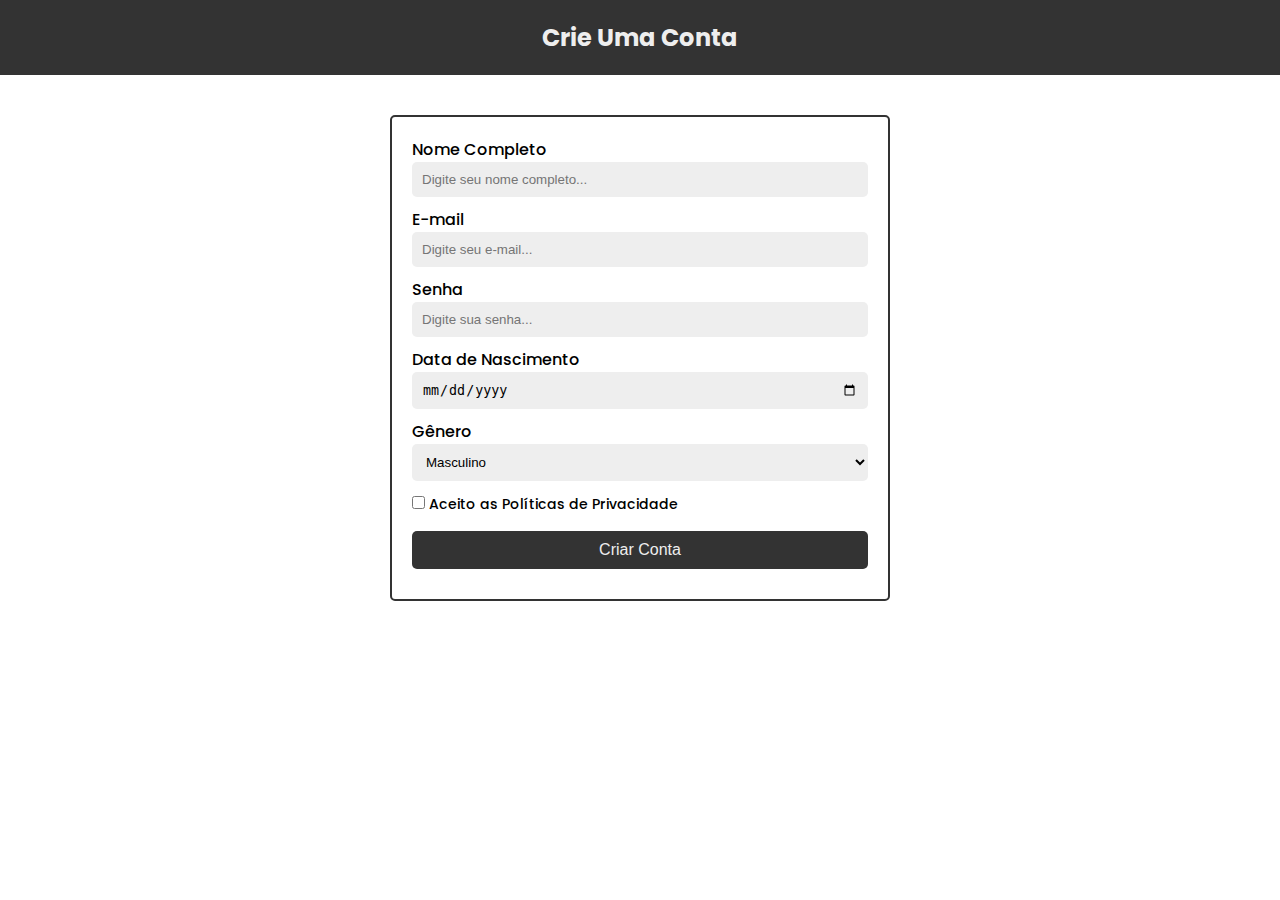
<file: index.html>
<!DOCTYPE html>
<html lang="pt-BR">
    <head>
        <meta charset="UTF-8" />
        <meta name="viewport" content="width=device-width, initial-scale=1.0" />
        <title>CSS</title>
        <link rel="stylesheet" href="styles.css" />
        <link rel="preconnect" href="https://fonts.googleapis.com" />
        <link rel="preconnect" href="https://fonts.gstatic.com" crossorigin />
        <link
            href="https://fonts.googleapis.com/css2?family=Poppins:ital,wght@0,100;0,200;0,300;0,400;0,500;0,600;0,700;0,800;0,900;1,100;1,200;1,300;1,400;1,500;1,600;1,700;1,800;1,900&display=swap"
            rel="stylesheet"
        />
    </head>
    <body>
        <header>
            <h2>Crie Uma Conta</h2>
        </header>

        <form class="form-container" action="./success.html">
            <div class="form-row">
                <label for="fullName" class="form-label">Nome Completo</label>
                <input id="fullName" type="text" class="form-input" placeholder="Digite seu nome completo..." required />
            </div>

            <div class="form-row">
                <label for="email" class="form-label">E-mail</label>
                <input id="email" type="email" class="form-input" placeholder="Digite seu e-mail..." required />
            </div>

            <div class="form-row">
                <label for="password"class="form-label">Senha</label>
                <input id="password" type="password" class="form-input" placeholder="Digite sua senha..." required />
            </div>

            <div class="form-row">
                <label for="birthDate"class="form-label">Data de Nascimento</label>
                <input id="date" type="date" class="form-input" required />
            </div>

            <div class="form-row">
                <label for="gender"class="form-label">Gênero</label>
                <select name="gender" class="form-input" required>
                    <option value="masculino" >Masculino</option>
                    <option value="feminino">Feminino</option>
                    <option value="outro">Outro</option>
                </select>
            </div>

            <div class="form-row">
                <input id="privacyTerms" type="checkbox" required>
                <label for="privacyTerms" class="form-small-label">Aceito as Políticas de Privacidade</label>
            </div>

            <div class="form-row">
                <input type="submit" value="Criar Conta" class="form-button"/>
            </div>
        </form>
    </body>
</html>
</file>
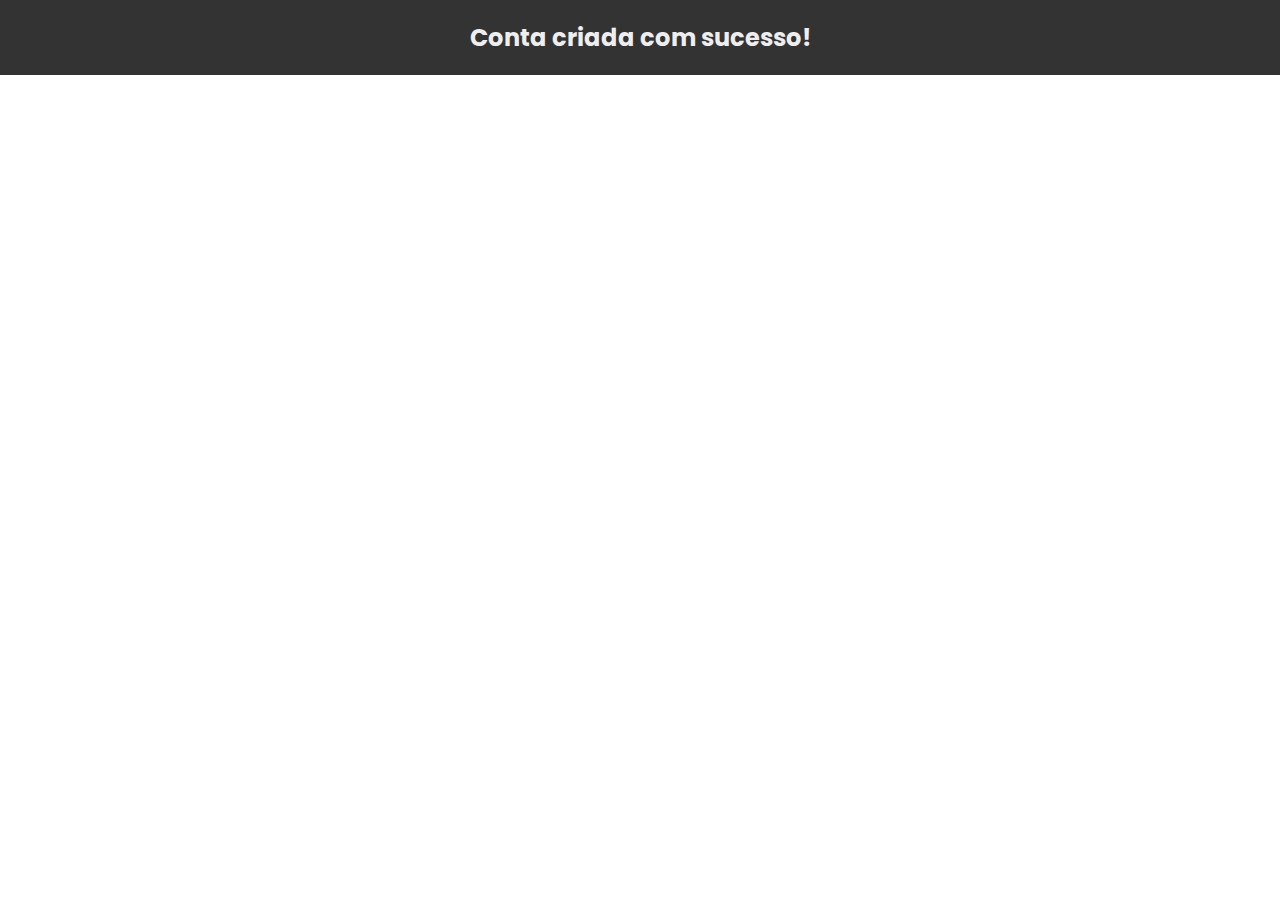
<file: success.html>
<!DOCTYPE html>
<html lang="pt-BR">
    <head>
        <meta charset="UTF-8" />
        <meta name="viewport" content="width=device-width, initial-scale=1.0" />
        <title>Conta Criada</title>
        <link rel="stylesheet" href="./success.css" />
        <link rel="preconnect" href="https://fonts.googleapis.com" />
        <link rel="preconnect" href="https://fonts.gstatic.com" crossorigin />
        <link
            href="https://fonts.googleapis.com/css2?family=Poppins:ital,wght@0,100;0,200;0,300;0,400;0,500;0,600;0,700;0,800;0,900;1,100;1,200;1,300;1,400;1,500;1,600;1,700;1,800;1,900&display=swap"
            rel="stylesheet"
        />
    </head>
    <body>
        <header>
            <h2>Conta criada com sucesso!</h2>
        </header>
    </body>
</html>
</file>
<file: styles.css>
* {
    box-sizing: border-box;
    padding: 0;
    margin: 0;
}

body {
    font-family: "Poppins", sans-serif;
}

header {
    background-color: #333;
    color: #EEE;
    padding: 20px;
    text-align: center;
}

.form-container {
    width: 500px;
    margin: auto;
    border: 2px solid #333;
    border-radius: 5px;
    padding: 20px;
    margin-top: 40px;
}

.form-row {
    margin-bottom: 10px;
}

.form-label {
    display: block;
    font-weight: 500;
}

.form-small-label {
    display: inline;
    font-size: 0.875rem;
    font-weight: 500;
}

.form-input {
    padding: 10px;
    border: none;
    background-color: #EEE;
    border-radius: 5px;
    width: 100%;
}

.form-input:focus {
    outline-color: #888;
}

.form-button {
    padding: 10px;
    color: #EEE;
    background-color: #333;
    border-radius: 5px;
    border: none;
    width: 100%;
    font-weight: 500;
    margin-top: 5px;
    font-size: 1rem;
}

.form-button:hover {
    background-color: #000;
    cursor: pointer;
}
</file>
<file: success.css>
* {
    box-sizing: border-box;
    padding: 0;
    margin: 0;
}

body {
    font-family: "Poppins", sans-serif;
}

header {
    background-color: #333;
    color: #EEE;
    padding: 20px;
    text-align: center;
}
</file>
